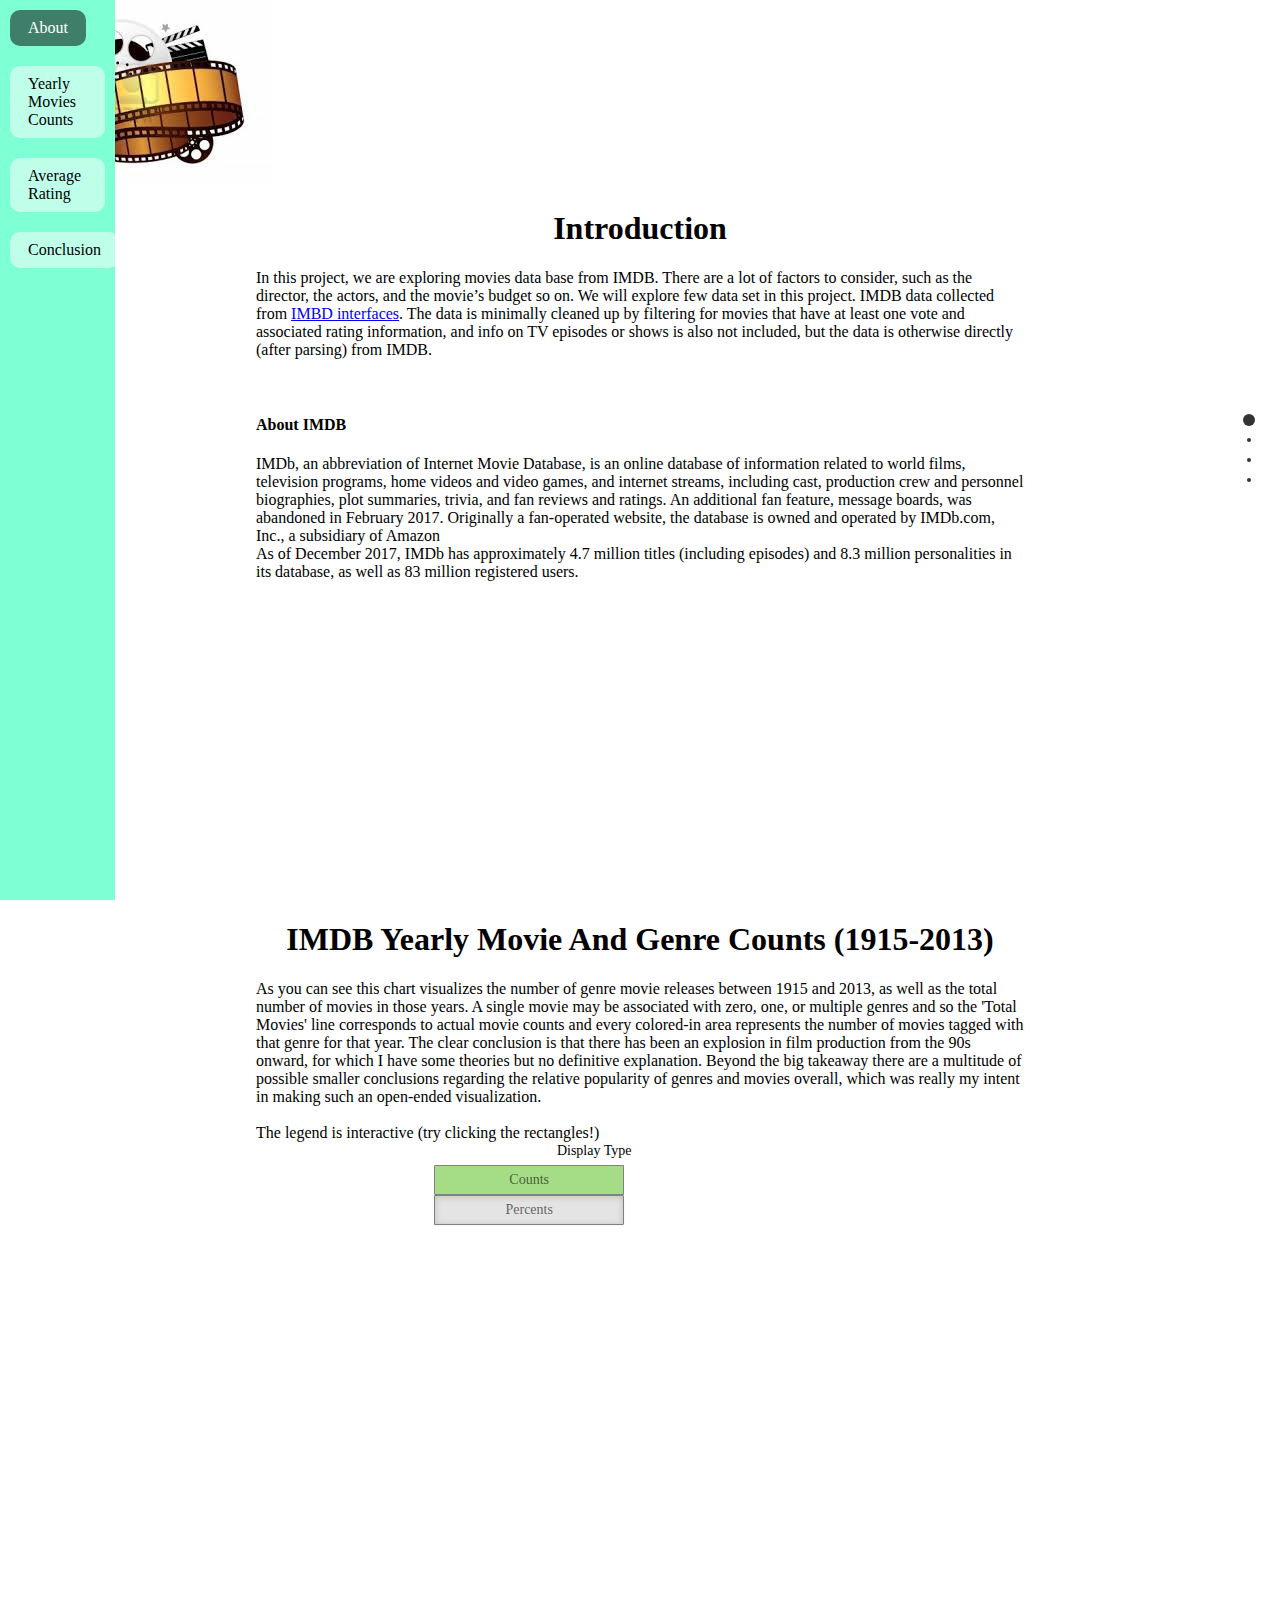
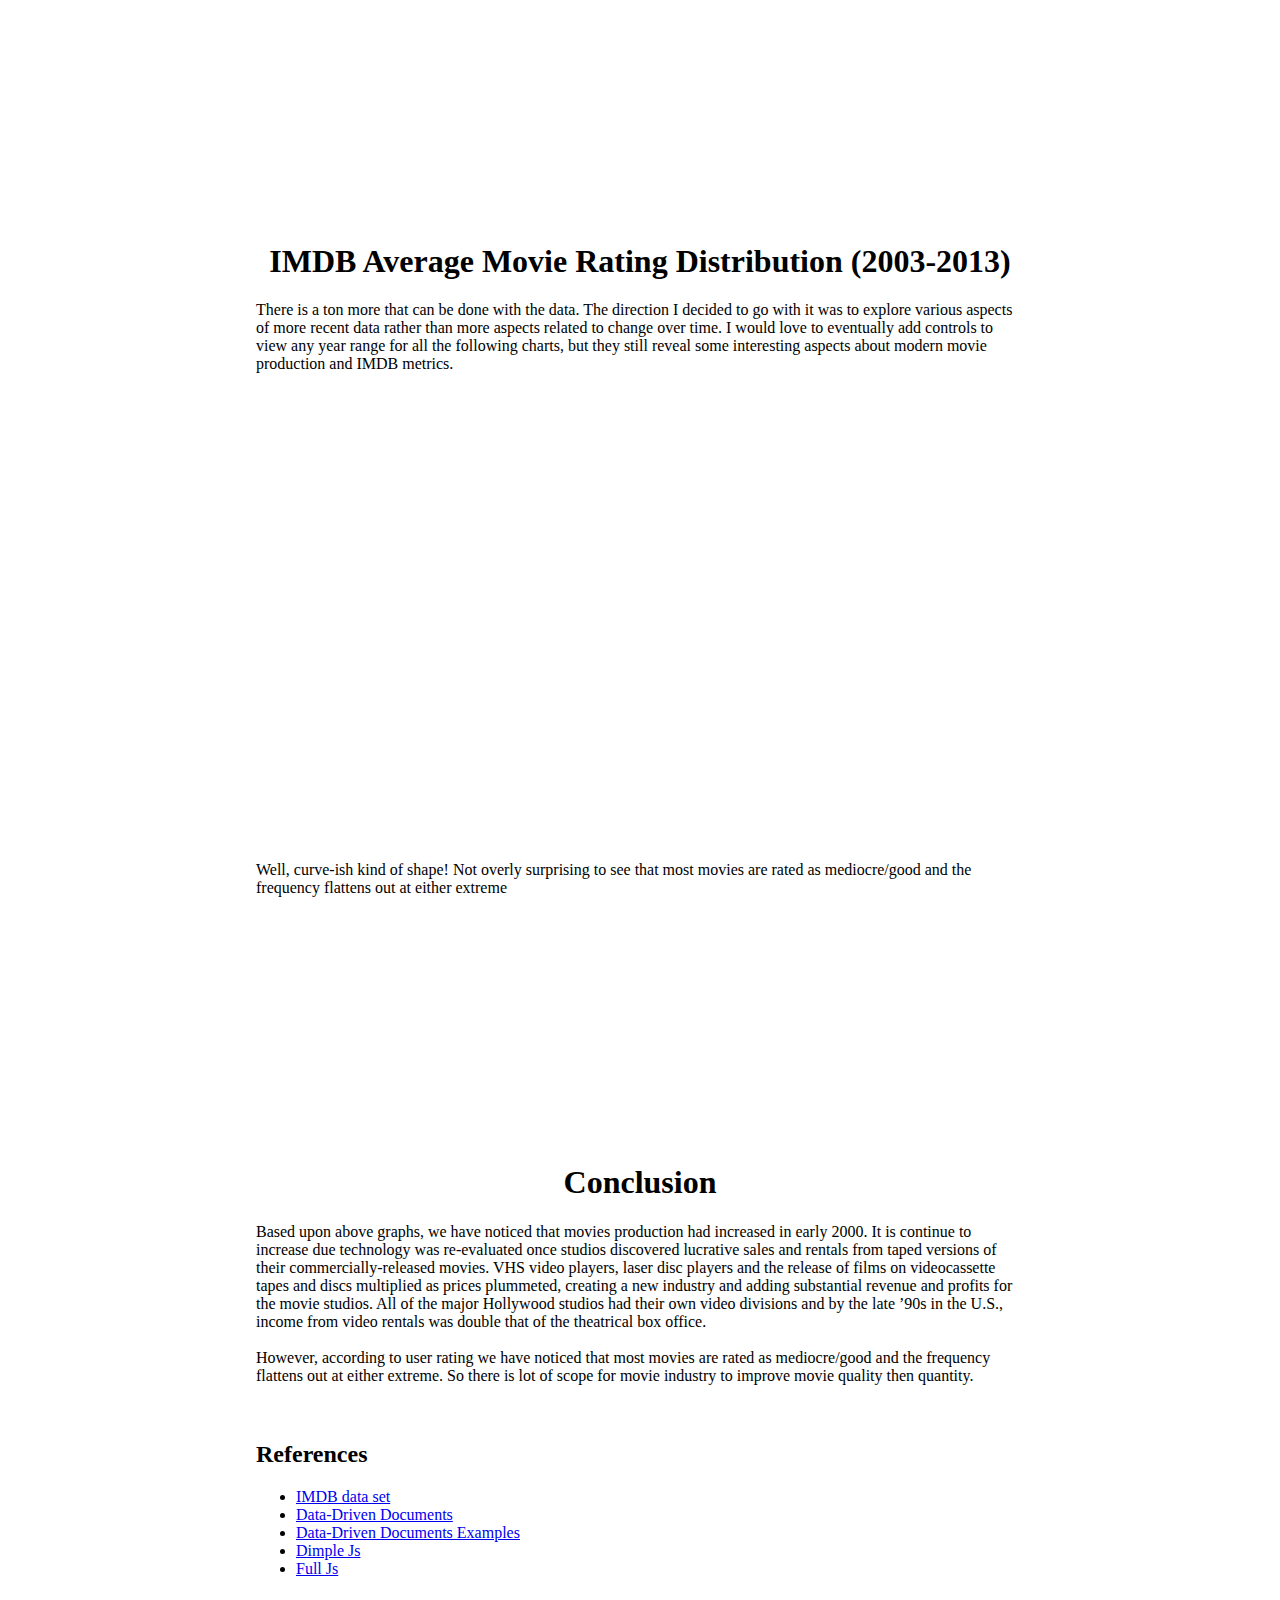
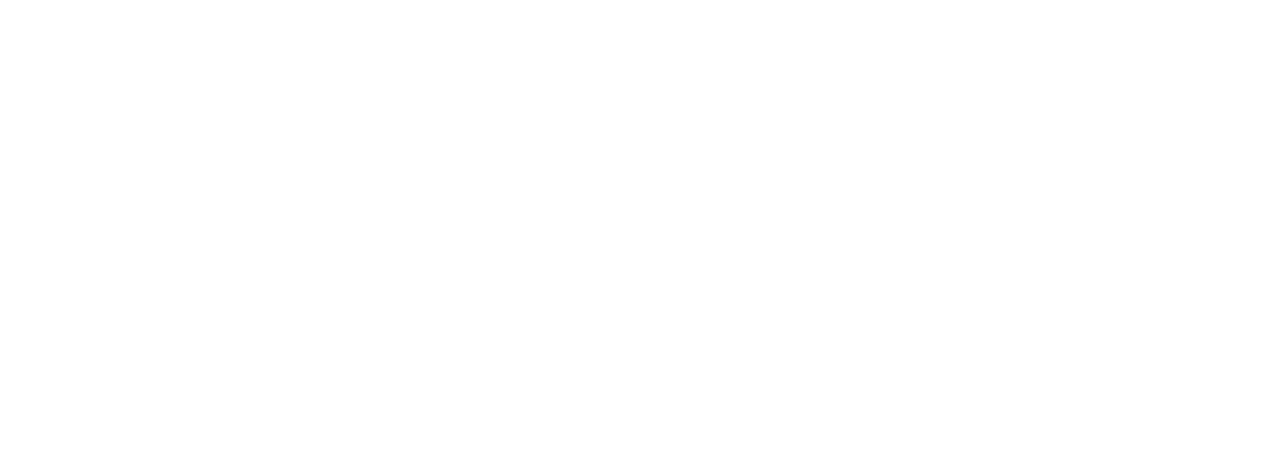
<file: index.html>
<!DOCTYPE html>
<html>
<head>
    <link rel="stylesheet" href="css/style.css">
    <!-- Bootstrap for some additional components (toggle swtich) -->
    <link rel="stylesheet" href="https://maxcdn.bootstrapcdn.com/bootstrap/3.3.6/css/bootstrap.min.css"
          integrity="sha384-1q8mTJOASx8j1Au+a5WDVnPi2lkFfwwEAa8hDDdjZlpLegxhjVME1fgjWPGmkzs7" crossorigin="anonymous">
    <script src="https://d3js.org/d3.v3.min.js"></script>
    <script type="text/javascript" src="js/dimple.v2.1.6.min.js"></script>
    <!--<script src="https://dimplejs.org/dist/dimple.v2.1.6.min.js"></script>-->

    <!-- Using full page.js for slides show-->
    <link rel="stylesheet" type="text/css" href="css/fullpage.css"/>
    <!-- This following line is optional. Only necessary if you use the option css3:false and you want to use other easing effects rather than "easeInOutCubic". -->
    <script src="vendors/easings.min.js"></script>
    <!-- This following line is only necessary in the case of using the option `scrollOverflow:true` -->
    <script type="text/javascript" src="vendors/scrolloverflow.min.js"></script>
    <script type="text/javascript" src="js/fullpage.js"></script>

    <script src="js/createChartFuncs.js"></script>
    <meta charset="UTF-8">
</head>
<body>
    <ul id="menu">
	    <li data-menuanchor="firstPage" class="active"><a href="#firstPage">About</a></li>
	    <li data-menuanchor="secondPage"><a href="#secondPage">Yearly Movies Counts</a></li>
	    <li data-menuanchor="3rdPage"><a href="#3rdPage">Average Rating</a></li>
        <li data-menuanchor="4thPage"><a href="#4thPage">Conclusion</a></li>
    </ul>
    <div id="fullpage">
        <div class="section" id="section0">
            <img class="intro-img" src="img/m1.jpeg"/>
            <h1 align="center">Introduction</h1>
            <div class="exposition">
                In this project, we are exploring movies data base from IMDB. There are a lot of factors
                to consider, such as the director, the actors, and the movie’s budget so on.
                We will explore few data set in this project.
                IMDB data collected from <a href="https://www.imdb.com/interfaces/">IMBD interfaces</a>. The data is
                minimally cleaned up by filtering for movies that have at least one vote and associated rating information,
                and info on TV episodes or shows is also not included, but the data is otherwise directly (after parsing)
                from IMDB.
                <br><br> <br>
            </div>
            <div class="exposition">
                <h4>About IMDB</h4>
                IMDb, an abbreviation of Internet Movie Database, is an online database of information related to world films, television programs, home videos and video games, and internet streams, including cast, production crew and personnel biographies, plot summaries, trivia, and fan reviews and ratings. An additional fan feature, message boards, was abandoned in February 2017. Originally a fan-operated website, the database is owned and operated by IMDb.com, Inc., a subsidiary of Amazon
                <br>
                As of December 2017, IMDb has approximately 4.7 million titles (including episodes) and 8.3 million personalities in its database, as well as 83 million registered users.
            </div>
        </div>
        <div class="section" id="section1">
            <h1 align="center">IMDB Yearly Movie And Genre Counts (1915-2013)</h1>
            <div class="exposition">
                As you can see this chart visualizes the number of genre movie releases between 1915 and 2013, as well as the total number of movies in those years. A single movie may be associated with zero, one, or multiple genres and so the 'Total Movies' line corresponds to actual movie counts and every colored-in area represents the number of movies tagged with that genre for that year. The clear conclusion is that there has been an explosion in film production from the 90s onward, for which I have some theories but no definitive explanation. Beyond the big takeaway there are a multitude of possible smaller conclusions regarding the relative popularity of genres and movies overall, which was really my intent in making such an open-ended visualization.
                <br><br>
                The legend is interactive (try clicking the rectangles!)
                <br>
            </div>
            <div>
                <form class="form" id="genreToggleForm">
                    <div class="switch-field">
                        <div class="switch-title">Display Type</div>
                        <input type="radio" id="switch_left" name="switch" value="yes" checked/>
                        <label for="switch_left">Counts</label>
                        <input type="radio" id="switch_right" name="switch" value="no"/>
                        <label for="switch_right">Percents</label>
                    </div>
                </form>
                <br>
            </div>
            <div id="genreChartContainer" class="chartContainer">
                <script type="text/javascript">
                    /*Start on 1915 because prior too few movies are listed to make them a fair
                    comparison to modern times*/
                    var sYear = 1915;
                    /*End on 2013 due to a strange dive towards zero in 2014 and 2015 I cannot explain or
                    guarantee is not due to flawed data. At first I included the dip but received feedback it
                    is best to remove it to avoid confusion, and then removed it.*/
                    var eYear = 2013;
                    //Get from localhost, perhaps change to github later
                    var dataSource = "https://hemu243.github.io/demo-d3/data/yearly_data.tsv";
                    var name = "IMDB Yearly Movie And Genre Counts (1915-2013)";
                    createGenreChart("#genreChartContainer",
                        dataSource,
                        name,
                        sYear,
                        eYear);
                </script>
            </div>
            <br><br><br>
        </div>
        <div class="section" id="section2">
            <h1 align="center">IMDB Average Movie Rating Distribution (2003-2013)</h1>
            <div class="exposition">
                There is a ton more that can be done with the data. The direction I decided to
                go with it was to explore various aspects of more recent data rather than
                more aspects related to change over time. I would love to eventually add controls to view any year range for
                all the following charts, but they still reveal some interesting aspects about modern movie production and
                IMDB metrics.
                <br><br>
            </div>

            <div id="ratingChartContainer" class="chartContainer">
                <script type="text/javascript">
                    createLineChart("#ratingChartContainer",
                        "https://hemu243.github.io/demo-d3/data/rating_data.tsv",
                        false,
                        "IMDB Average Movie Rating Distribution (2003-2013) ",
                        "rating",
                        false,
                        "Average IMDB User Rating");
                </script>
            </div>
            <div class="exposition"> Well, curve-ish kind of shape! Not overly surprising to see that most movies are rated as
                mediocre/good and the frequency flattens out at either extreme
            </div>
        </div>
        <div class="section" id="section3">
            <h1 align="center">Conclusion</h1>
            <div class="exposition">
                Based upon above graphs, we have noticed that movies production had increased in early 2000. It is continue to increase due technology was re-evaluated once studios discovered lucrative sales and rentals from taped versions of their commercially-released movies. VHS video players, laser disc players and the release of films on videocassette tapes and discs multiplied as prices plummeted, creating a new industry and adding substantial revenue and profits for the movie studios. All of the major Hollywood studios had their own video divisions and by the late ’90s in the U.S., income from video rentals was double that of the theatrical box office.
                <br><br>
                However, according to user rating we have noticed that most movies are rated as mediocre/good and the frequency flattens out at either extreme. So there is lot of scope for movie industry to improve movie quality then quantity.
                <br><br><br>
            </div>
            <div class="exposition">
                <h2 align="left"> References </h2>
                <div class="reflink">
                    <ul id="unorderlist">
                        <li><a href="https://www.imdb.com/interfaces/">IMDB data set</a> </li>
                        <li><a href="https://d3js.org/">Data-Driven Documents</a></li>
                        <li><a href="https://github.com/d3/d3/wiki/Gallery">Data-Driven Documents Examples</a></li>
                        <li><a href="http://dimplejs.org/">Dimple Js</a></li>
                        <li><a href="https://alvarotrigo.com/fullPage/">Full Js</a></li>
                    </ul>
                </div>
            </div>
        </div>
    </div>
    <script>
        new fullpage('#fullpage', {
            //options here
            autoScrolling: false,
            scrollHorizontally: true,
            navigation: true,
            verticalCentered: false,
            //sectionsColor: ['#1bbc9b', '#4BBFC3', '#7BAABE', 'whitesmoke', '#ccddff'],
            anchors: ['firstPage', 'secondPage', '3rdPage', '4thPage', 'lastPage'],
            loopTop: true,
            loopBottom: true,
            menu: '#menu',
            continuousVertical: true,
     });

    //methods
    fullpage_api.setAllowScrolling(false);
    </script>
</body>
</html>
</file>
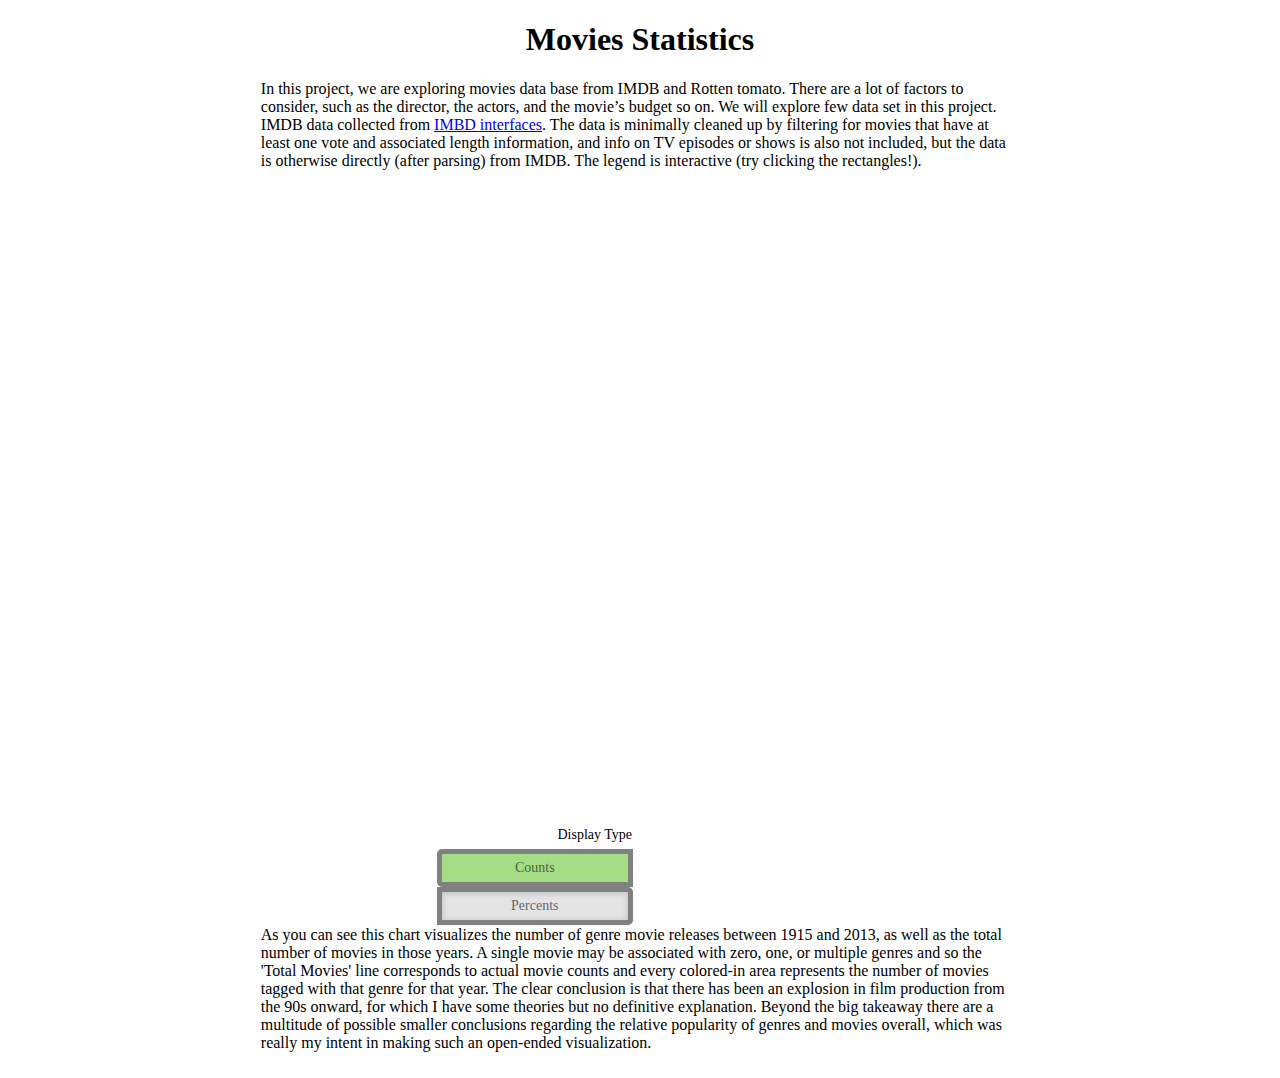
<file: movies-stats/index.html>
<!DOCTYPE html>
<html>
  <head>
    <link rel="stylesheet" href="css/style.css">
	  <!-- Bootstrap for some additional components (toggle swtich) -->
	  <link rel="stylesheet" href="https://maxcdn.bootstrapcdn.com/bootstrap/3.3.6/css/bootstrap.min.css" integrity="sha384-1q8mTJOASx8j1Au+a5WDVnPi2lkFfwwEAa8hDDdjZlpLegxhjVME1fgjWPGmkzs7" crossorigin="anonymous">
    <script src="http://d3js.org/d3.v3.min.js"></script>
    <script src="http://dimplejs.org/dist/dimple.v2.1.6.min.js"></script>
	  <!-- for range bar
    <link rel="stylesheet" type="text/css" media="all" href="https://ajax.googleapis.com/ajax/libs/jqueryui/1.8.16/themes/base/jquery-ui.css">
    <link rel="stylesheet" type="text/css" media="all" href="http://fonts.googleapis.com/css?family=Acme">
    <script type="text/javascript" src="https://ajax.googleapis.com/ajax/libs/jquery/1.9.1/jquery.min.js"></script>
    <script type="text/javascript" src="https://ajax.googleapis.com/ajax/libs/jqueryui/1.10.3/jquery-ui.min.js"></script>-->
    <script src="js/createChartFuncs.js"></script>
    <meta charset="UTF-8">
  </head>
  <body>
  <h1 align="center">Movies Statistics</h1>
  <div class="exposition">
      In this project, we are exploring movies data base from IMDB and Rotten tomato. There are a lot of factors to consider, such as the director, the actors, and the movie’s budget so on.
      We will explore few data set in this project.
      IMDB data collected from <a href="https://www.imdb.com/interfaces/">IMBD interfaces</a>. The data is minimally cleaned up by filtering for movies that have at least one vote and associated length information, and info on TV episodes or shows is also not included, but the data is otherwise directly (after parsing) from IMDB. The legend is interactive (try clicking the rectangles!).
      <br><br> <br>
  </div>
    <div id="genreChartContainer" class="chartContainer">
      <script type="text/javascript">
        /*Start on 1915 because prior too few movies are listed to make them a fair
        comparison to modern times*/
        var start_year = 1915;
        /*End on 2013 due to a strange dive towards zero in 2014 and 2015 I cannot explain or
        guarantee is not due to flawed data. At first I included the dip but received feedback it
        is best to remove it to avoid confusion, and then removed it.*/
        var end_year = 2013;
        //Get from localhost, perhaps change to github later
        var data_source = "data/yearly_data.tsv";
        var name = "IMDB Yearly Movie And Genre Counts (1915-2013)";
        createGenreChart("#genreChartContainer",
                        data_source,
                        name,
                        start_year,
                        end_year);
      </script>
    </div>

    <form class="form" id="genreToggleForm">
      <div class="switch-field">
          <div class="switch-title">Display Type</div>
        <input type="radio" id="switch_left" name="switch" value="yes" checked/>
        <label for="switch_left">Counts</label>
        <input type="radio" id="switch_right" name="switch" value="no" />
        <label for="switch_right">Percents</label>
      </div>
    </form>
  <div class="exposition">
As you can see this chart visualizes the number of genre movie releases between 1915 and 2013, as well as the total number of movies in those years.
A single movie may be associated with zero, one, or multiple genres and so the 'Total Movies' line corresponds to actual
movie counts and every colored-in area represents the number of movies tagged with that genre for that year.
The clear conclusion is that there has been an explosion in film production from the 90s onward, for which I have some theories but no definitive explanation. Beyond the big takeaway there are a multitude of possible smaller conclusions regarding the relative popularity of genres and movies overall, which was really my intent in making such an open-ended visualization.
        <br><br>
    </div>
  </body>
</html>
</file>
<file: css/style.css>
.chartContainer {
  margin: auto;
  width: 80%;
  height: 50%;
  padding: 10px;
}

.exposition {
  margin: auto;
  width: 60%;
}

/*Setup look of toggle button*/
.switch-field {
  overflow: hidden;
  width: inherit;
  margin: auto;
  width: 25%;
  padding: 1px;
  margin-right: 41%;
}

.switch-title {
  margin-bottom: 6px;
  text-align: center;
  font-size: 14px;
}

.switch-field input {
  display: none;
}

.switch-field label {
  float: left;
}

.switch-field label {
  display: inline-block;
  width: 60px;
  background-color: #e4e4e4;
  color: rgba(0, 0, 0, 0.6);
  font-size: 14px;
  font-weight: normal;
  text-align: center;
  text-shadow: none;
  padding: 6px 14px;
  border: 1px solid rgba(0, 0, 0, 0.2);
  -webkit-box-shadow: inset 0 1px 3px rgba(0, 0, 0, 0.3), 0 1px rgba(255, 255, 255, 0.1);
  box-shadow: inset 0 1px 3px rgba(0, 0, 0, 0.3), 0 1px rgba(255, 255, 255, 0.1);
  -webkit-transition: all 0.1s ease-in-out;
  -moz-transition:    all 0.1s ease-in-out;
  -ms-transition:     all 0.1s ease-in-out;
  -o-transition:      all 0.1s ease-in-out;
  transition:         all 0.1s ease-in-out;
  box-shadow: inset 0 1px 6px rgba(41, 41, 41, 0.2),
                    0 1px 2px rgba(0, 0, 0, 0.05);
}

.switch-field label:hover {
    cursor: pointer;
}

.switch-field input:checked + label {
  background-color: #A5DC86;
  -webkit-box-shadow: none;
  box-shadow: none;
}

.switch-field label:first-of-type {
  width: 50%;
  text-align: center;
  margin: auto;
  border: 1px solid grey;
  border-top-left-radius: 1px;
  border-bottom-left-radius: 1px;
}

.switch-field label:last-of-type {
  width: 50%;
  text-align: center;
  margin: auto;
  border: 1px solid grey;
  border-top-right-radius: 1px;
  border-bottom-right-radius: 1px;
}



/** Full JS related style
 */

#menu li {
	display:inline-block;
	margin: 10px;
	color: #000;
	background:#fff;
	background: rgba(255,255,255, 0.5);
	-webkit-border-radius: 10px;
            border-radius: 10px;
}
#menu li.active{
	background:#666;
	background: rgba(0,0,0, 0.5);
	color: #fff;
}
#menu li a{
	text-decoration:none;
	color: #000;
}
#menu li.active a:hover{
	color: #000;
}
#menu li:hover{
	background: rgba(255,255,255, 0.8);
}
#menu li a,
#menu li.active a{
	padding: 9px 18px;
	display:block;
}
#menu li.active a{
	color: #fff;
}
#menu{
	position:fixed;
	top:0;
	left:0;
	height: 100%;
	z-index: 70;
	width: 9%;
	padding: 0;
	margin:0;
    background-color: #7effd4;
}

#infoMenu{
	height: 20px;
	color: #f2f2f2;
	position:fixed;
	z-index:70;
	bottom:0;
	width:100%;
	text-align:right;
	font-size:0.9em;
	padding:8px 0 8px 0;
}
#infoMenu ul{
	padding: 0 40px;
}
#infoMenu li a{
	display: block;
	margin: 0 22px 0 0;
	color: #333;
}
#infoMenu li a:hover{
	text-decoration:underline;
}
#infoMenu li{
	display:inline-block;
	position:relative;
}
</file>
<file: css/fullpage.css>
/*!
 * fullPage 3.0.2
 * https://github.com/alvarotrigo/fullPage.js
 *
 * @license GPLv3 for open source use only
 * or Fullpage Commercial License for commercial use
 * http://alvarotrigo.com/fullPage/pricing/
 *
 * Copyright (C) 2018 http://alvarotrigo.com/fullPage - A project by Alvaro Trigo
 */
html.fp-enabled,
.fp-enabled body {
    margin: 0;
    padding: 0;
    overflow:hidden;

    /*Avoid flicker on slides transitions for mobile phones #336 */
    -webkit-tap-highlight-color: rgba(0,0,0,0);
}
.fp-section {
    position: relative;
    -webkit-box-sizing: border-box; /* Safari<=5 Android<=3 */
    -moz-box-sizing: border-box; /* <=28 */
    box-sizing: border-box;
}
.fp-slide {
    float: left;
}
.fp-slide, .fp-slidesContainer {
    height: 100%;
    display: block;
}
.fp-slides {
    z-index:1;
    height: 100%;
    overflow: hidden;
    position: relative;
    -webkit-transition: all 0.3s ease-out; /* Safari<=6 Android<=4.3 */
    transition: all 0.3s ease-out;
}
.fp-section.fp-table, .fp-slide.fp-table {
    display: table;
    table-layout:fixed;
    width: 100%;
}
.fp-tableCell {
    display: table-cell;
    vertical-align: middle;
    width: 100%;
    height: 100%;
}
.fp-slidesContainer {
    float: left;
    position: relative;
}
.fp-controlArrow {
    -webkit-user-select: none; /* webkit (safari, chrome) browsers */
    -moz-user-select: none; /* mozilla browsers */
    -khtml-user-select: none; /* webkit (konqueror) browsers */
    -ms-user-select: none; /* IE10+ */
    position: absolute;
    z-index: 4;
    top: 50%;
    cursor: pointer;
    width: 0;
    height: 0;
    border-style: solid;
    margin-top: -38px;
    -webkit-transform: translate3d(0,0,0);
    -ms-transform: translate3d(0,0,0);
    transform: translate3d(0,0,0);
}
.fp-controlArrow.fp-prev {
    left: 15px;
    width: 0;
    border-width: 38.5px 34px 38.5px 0;
    border-color: transparent #fff transparent transparent;
}
.fp-controlArrow.fp-next {
    right: 15px;
    border-width: 38.5px 0 38.5px 34px;
    border-color: transparent transparent transparent #fff;
}
.fp-scrollable {
    overflow: hidden;
    position: relative;
}
.fp-scroller{
    overflow: hidden;
}
.iScrollIndicator{
    border: 0 !important;
}
.fp-notransition {
    -webkit-transition: none !important;
    transition: none !important;
}
#fp-nav {
    position: fixed;
    z-index: 100;
    margin-top: -32px;
    top: 50%;
    opacity: 1;
    -webkit-transform: translate3d(0,0,0);
}
#fp-nav.fp-right {
    right: 17px;
}
#fp-nav.fp-left {
    left: 17px;
}
.fp-slidesNav{
    position: absolute;
    z-index: 4;
    opacity: 1;
    -webkit-transform: translate3d(0,0,0);
    -ms-transform: translate3d(0,0,0);
    transform: translate3d(0,0,0);
    left: 0 !important;
    right: 0;
    margin: 0 auto !important;
}
.fp-slidesNav.fp-bottom {
    bottom: 17px;
}
.fp-slidesNav.fp-top {
    top: 17px;
}
#fp-nav ul,
.fp-slidesNav ul {
  margin: 0;
  padding: 0;
}
#fp-nav ul li,
.fp-slidesNav ul li {
    display: block;
    width: 14px;
    height: 13px;
    margin: 7px;
    position:relative;
}
.fp-slidesNav ul li {
    display: inline-block;
}
#fp-nav ul li a,
.fp-slidesNav ul li a {
    display: block;
    position: relative;
    z-index: 1;
    width: 100%;
    height: 100%;
    cursor: pointer;
    text-decoration: none;
}
#fp-nav ul li a.active span,
.fp-slidesNav ul li a.active span,
#fp-nav ul li:hover a.active span,
.fp-slidesNav ul li:hover a.active span{
    height: 12px;
    width: 12px;
    margin: -6px 0 0 -6px;
    border-radius: 100%;
 }
#fp-nav ul li a span,
.fp-slidesNav ul li a span {
    border-radius: 50%;
    position: absolute;
    z-index: 1;
    height: 4px;
    width: 4px;
    border: 0;
    background: #333;
    left: 50%;
    top: 50%;
    margin: -2px 0 0 -2px;
    -webkit-transition: all 0.1s ease-in-out;
    -moz-transition: all 0.1s ease-in-out;
    -o-transition: all 0.1s ease-in-out;
    transition: all 0.1s ease-in-out;
}
#fp-nav ul li:hover a span,
.fp-slidesNav ul li:hover a span{
    width: 10px;
    height: 10px;
    margin: -5px 0px 0px -5px;
}
#fp-nav ul li .fp-tooltip {
    position: absolute;
    top: -2px;
    color: #fff;
    font-size: 14px;
    font-family: arial, helvetica, sans-serif;
    white-space: nowrap;
    max-width: 220px;
    overflow: hidden;
    display: block;
    opacity: 0;
    width: 0;
    cursor: pointer;
}
#fp-nav ul li:hover .fp-tooltip,
#fp-nav.fp-show-active a.active + .fp-tooltip {
    -webkit-transition: opacity 0.2s ease-in;
    transition: opacity 0.2s ease-in;
    width: auto;
    opacity: 1;
}
#fp-nav ul li .fp-tooltip.fp-right {
    right: 20px;
}
#fp-nav ul li .fp-tooltip.fp-left {
    left: 20px;
}
.fp-auto-height.fp-section,
.fp-auto-height .fp-slide,
.fp-auto-height .fp-tableCell{
    height: auto !important;
}

.fp-responsive .fp-auto-height-responsive.fp-section,
.fp-responsive .fp-auto-height-responsive .fp-slide,
.fp-responsive .fp-auto-height-responsive .fp-tableCell {
    height: auto !important;
}
</file>
<file: movies-stats/css/style.css>
.chartContainer {
  margin: auto;
  width: 80%;
  height: 600px;
  padding: 10px;
}

.exposition {
  margin: auto;
  width: 60%;
}

/*Setup look of toggle button*/
.switch-field {
  overflow: hidden;
  width: inherit;
  margin: auto;
  width: 25%;
  padding: 1px;
  margin-right: 41%;
}

.switch-title {
  margin-bottom: 6px;
  text-align: center;
  font-size: 14px;
}

.switch-field input {
  display: none;
}

.switch-field label {
  float: left;
}

.switch-field label {
  display: inline-block;
  width: 60px;
  background-color: #e4e4e4;
  color: rgba(0, 0, 0, 0.6);
  font-size: 14px;
  font-weight: normal;
  text-align: center;
  text-shadow: none;
  padding: 6px 14px;
  border: 1px solid rgba(0, 0, 0, 0.2);
  -webkit-box-shadow: inset 0 1px 3px rgba(0, 0, 0, 0.3), 0 1px rgba(255, 255, 255, 0.1);
  box-shadow: inset 0 1px 3px rgba(0, 0, 0, 0.3), 0 1px rgba(255, 255, 255, 0.1);
  -webkit-transition: all 0.1s ease-in-out;
  -moz-transition:    all 0.1s ease-in-out;
  -ms-transition:     all 0.1s ease-in-out;
  -o-transition:      all 0.1s ease-in-out;
  transition:         all 0.1s ease-in-out;
  box-shadow: inset 0 1px 6px rgba(41, 41, 41, 0.2),
                    0 1px 2px rgba(0, 0, 0, 0.05);
}

.switch-field label:hover {
    cursor: pointer;
}

.switch-field input:checked + label {
  background-color: #A5DC86;
  -webkit-box-shadow: none;
  box-shadow: none;
}

.switch-field label:first-of-type {
  width: 50%;
  text-align: center;
  margin: auto;
  border: 5px solid grey;
  border-top-left-radius: 5px;
  border-bottom-left-radius: 5px;
}

.switch-field label:last-of-type {
  width: 50%;
  text-align: center;
  margin: auto;
  border: 5px solid grey;
  border-top-right-radius: 5px;
  border-bottom-right-radius: 5px;
}
</file>
